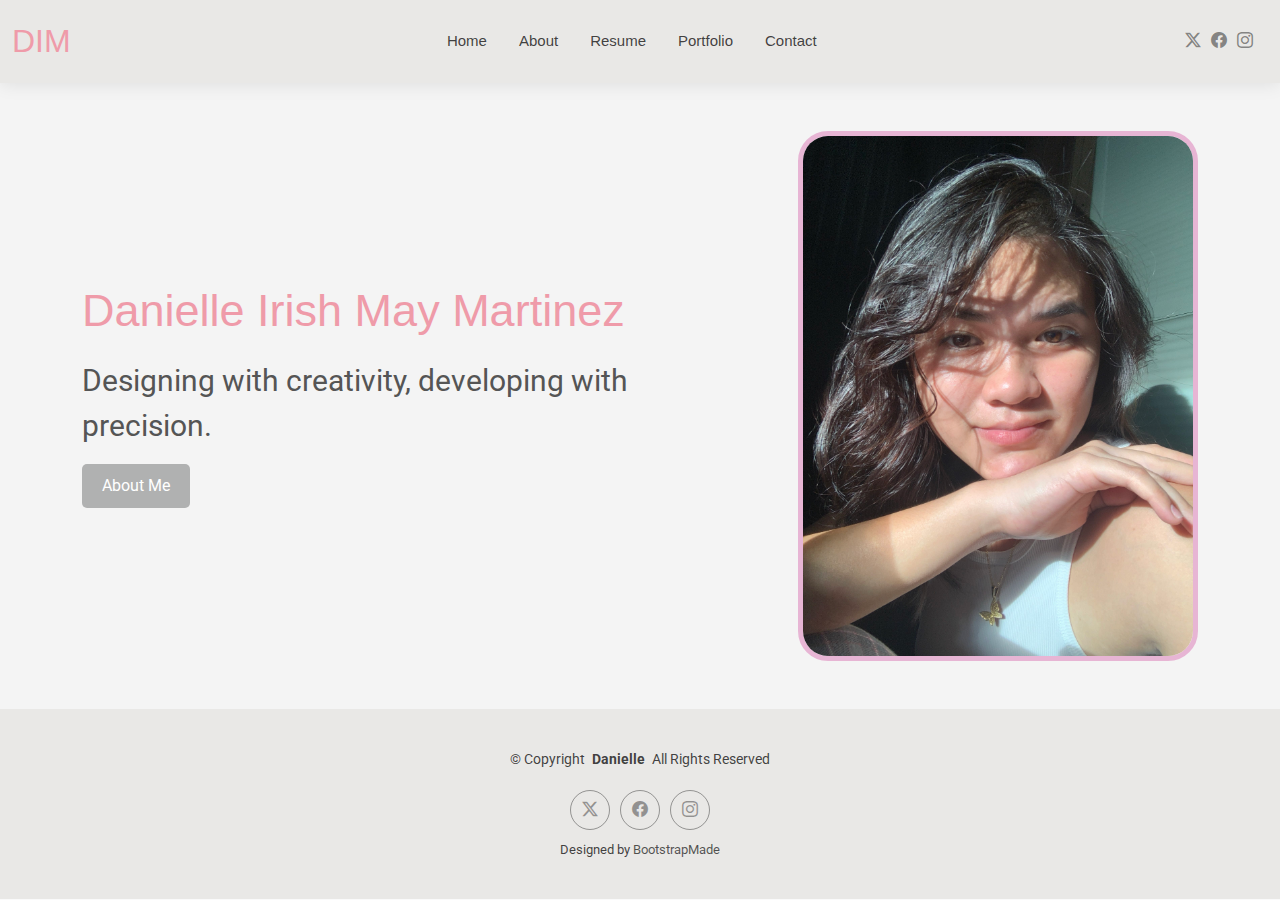
<file: index.html>
<!DOCTYPE html>
<html lang="en">

<head>
  <meta charset="utf-8">
  <meta content="width=device-width, initial-scale=1.0" name="viewport">
  <title>Index - Danielle Martinez</title>
  <meta name="description" content="">
  <meta name="keywords" content="">

  <!-- Favicons -->
  <link href="assets/img/favicon.png" rel="icon">
  <link href="assets/img/apple-touch-icon.png" rel="apple-touch-icon">

  <!-- Fonts -->
  <link href="https://fonts.googleapis.com" rel="preconnect">
  <link href="https://fonts.gstatic.com" rel="preconnect" crossorigin>
  <link href="https://fonts.googleapis.com/css2?family=Roboto:wght@400;500&display=swap" rel="stylesheet">

  <!-- Vendor CSS Files -->
  <link href="assets/vendor/bootstrap/css/bootstrap.min.css" rel="stylesheet">
  <link href="assets/vendor/bootstrap-icons/bootstrap-icons.css" rel="stylesheet">

  <!-- Main CSS File -->
  <link href="assets/css/main.css" rel="stylesheet">

</head>

<body class="index page">

  <header id="header" class="header d-flex align-items-center light-background sticky-top">
    <div class="container-fluid position-relative d-flex align-items-center justify-content-between">

      <a href="index.html" class="logo d-flex align-items-center me-auto me-xl-0">
        <!-- Uncomment the line below if you also wish to use an image logo -->
        <!-- <img src="assets/img/logo.png" alt=""> -->
        <h1 class="sitename">DIM</h1>
      </a>

      <nav id="navmenu" class="navmenu">
        <ul>
          <li><a href="index.html">Home</a></li>
          <li><a href="about.html" class="active">About</a></li>
          <li><a href="resume.html">Resume</a></li>
          <li><a href="portfolio.html">Portfolio</a></li>
          <li><a href="contact.html">Contact</a></li>
        </ul>
        <i class="mobile-nav-toggle d-xl-none bi bi-list"></i>
      </nav>

      <div class="header-social-links">
        <a href="https://x.com/irishmay_mrtnz" class="twitter"><i class="bi bi-twitter-x"></i></a>
        <a href="www.facebook.com/profi" class="facebook"><i class="bi bi-facebook"></i></a>
        <a href="https://www.instagram.com/dnllrshmy/" class="instagram"><i class="bi bi-instagram"></i></a>
      </div>

    </div>
  </header>

  <main class="main">

    <!-- Hero Section -->
    <section id="hero" class="hero section py-5" style="background-color: #f4f4f4;">
      <div class="container" data-aos-delay="100">
        <div class="row align-items-center">
          <!-- Text Content -->
          <div class="col-lg-6">
            <h2>Danielle Irish May Martinez</h2>
            <p>Designing with creativity, developing with precision.</p>
            <a href="about.html">
              <button type="button" class="btn btn-outline-dark">About Me</button>
            </a>
          </div>
          <!-- Image with Larger Size -->
          <div class="col-lg-6 text-lg-end text-center mt-4 mt-lg-0">
            <img src="assets/images/dan.jpg" class="img-fluid img-hero" alt="Danielle">
          </div>
      </div>
    </section><!-- /Hero Section -->

  </main>
  

  <footer id="footer" class="footer light-background">

    <div class="container">
      <div class="copyright text-center ">
        <p>© <span>Copyright</span> <strong class="px-1 sitename">Danielle</strong> <span>All Rights Reserved<br></span></p>
      </div>
      <div class="social-links d-flex justify-content-center">
        <a href="https://x.com/irishmay_mrtnz"><i class="bi bi-twitter-x"></i></a>
        <a href="https://web.facebook.com/profile.php?id=100008938218479"><i class="bi bi-facebook"></i></a>
        <a href="https://www.instagram.com/dnllrshmy/"><i class="bi bi-instagram"></i></a>
      </div>
      <div class="credits">
        <!-- All the links in the footer should remain intact. -->
        <!-- You can delete the links only if you've purchased the pro version. -->
        <!-- Licensing information: https://bootstrapmade.com/license/ -->
        <!-- Purchase the pro version with working PHP/AJAX contact form: [buy-url] -->
        Designed by <a href="https://bootstrapmade.com/">BootstrapMade</a>
      </div>
    </div>

  </footer>

  <!-- Vendor JS Files -->
  <script src="assets/vendor/bootstrap/js/bootstrap.bundle.min.js"></script>

</body>

</html>
</file>
<file: assets/css/main.css>
/**
* Template Name: Kelly
* Template URL: https://bootstrapmade.com/kelly-free-bootstrap-cv-resume-html-template/
* Updated: Aug 07 2024 with Bootstrap v5.3.3
* Author: BootstrapMade.com
* License: https://bootstrapmade.com/license/
*/

/*--------------------------------------------------------------
# Font & Color Variables
# Help: https://bootstrapmade.com/color-system/
--------------------------------------------------------------*/
/* Fonts */
:root {
  --default-font: "Roboto",  system-ui, -apple-system, "Segoe UI", Roboto, "Helvetica Neue", Arial, "Noto Sans", "Liberation Sans", sans-serif, "Apple Color Emoji", "Segoe UI Emoji", "Segoe UI Symbol", "Noto Color Emoji";
  --heading-font: "Raleway",  sans-serif;
  --nav-font: "Poppins",  sans-serif;
}

/* Global Colors - The following color variables are used throughout the website. Updating them here will change the color scheme of the entire website */
:root { 
  --background-color:rgba(190, 185, 185, 0.077);  /* Background color for the entire website, including individual sections */
  --default-color: rgba(20, 19, 19, 0.808);/* Default color used for the majority of the text content across the entire website */
  --heading-color: rgb(239, 155, 169); /* Color for headings, subheadings and title throughout the website */
  --accent-color: rgba(10, 10, 10, 0.69) ;/* Accent color that represents your brand on the website. It's used for buttons, links, and other elements that need to stand out */
  --surface-color: #f5cbcb; /* The surface color is used as a background of boxed elements within sections, such as cards, icon boxes, or other elements that require a visual separation from the global background. */
  --contrast-color: #ffffff; /* Contrast color for text, ensuring readability against backgrounds of accent, heading, or default colors. */
}

/* Nav Menu Colors - The following color variables are used specifically for the navigation menu. They are separate from the global colors to allow for more customization options */
:root {
  --nav-color: rgba(234, 77, 103, 0.782) (240, 63, 93) (175, 49, 70, 0.54); /* New navbar text color */
  --nav-hover-color:white(255, 192, 203, 0.889); /* New navbar hover color */
  --nav-mobile-background-color: rgba(255, 192, 203, 0.575); /* New mobile navbar background color */
  --nav-dropdown-background-color: white; /* New dropdown background color */
  --nav-dropdown-color: #ffffff; /* New dropdown text color */
  --nav-dropdown-hover-color: rgb(239, 149, 164); /* New dropdown hover color */
}

/* Color Presets - These classes override global colors when applied to any section or element, providing reuse of the sam color scheme. */

.light-background {
  --background-color: #e9e8e6;
  --surface-color: #ffffff;
}

.dark-background {
  --background-color: #060606;
  --default-color: #ffffff;
  --heading-color: #ffffff;
  --surface-color: #252525;
  --contrast-color: #ffffff;
}

/* Smooth scroll */
:root {
  scroll-behavior: smooth;
}

/*--------------------------------------------------------------
# General Styling & Shared Classes
--------------------------------------------------------------*/
body {
  color: var(--default-color);
  background-color: var(--background-color);
  font-family: var(--default-font);
}

a {
  color: var(--accent-color);
  text-decoration: none;
  transition: 0.3s;
}

a:hover {
  color: #d62fb5b3; /* New hover color for links */
}

.hero .btn-get-started:hover {
  background: #ff43b476; /* New hover color for buttons */
}


h1,
h2,
h3,
h4,
h5,
h6 {
  color: var(--heading-color);
  font-family: var(--heading-font);
}


/*--------------------------------------------------------------
# Global Header
--------------------------------------------------------------*/
.header {
  color: var(--default-color);
  background-color: var(--background-color);
  padding: 15px 0;
  transition: all 0.5s;
  z-index: 997;
  box-shadow: 0px 0 18px rgba(0, 0, 0, 0.1);
}

.header .logo {
  line-height: 1;
}

.header .logo img {
  max-height: 36px;
  margin-right: 8px;
}

.header .logo h1 {
  font-size: 32px;
  margin: 0;
  font-weight: 300;
  text-transform: uppercase;
  color: var(--heading-color);
}

.header .header-social-links {
  padding-right: 15px;
}

.header .header-social-links a {
  color: color-mix(in srgb, var(--default-color), transparent 40%);
  padding-left: 6px;
  display: inline-block;
  transition: 0.3s;
  font-size: 16px;
}

.header .header-social-links a:hover {
  color: var(--accent-color);
}

.header .header-social-links a i {
  line-height: 0px;
}

@media (max-width: 1200px) {
  .header .logo {
    order: 1;
  }

  .header .header-social-links {
    order: 2;
  }

  .header .navmenu {
    order: 3;
  }
}

/*--------------------------------------------------------------
# Navigation Menu
--------------------------------------------------------------*/
/* Desktop Navigation */
@media (min-width: 1200px) {
  .navmenu {
    padding: 0;
  }

  .navmenu ul {
    margin: 0;
    padding: 0;
    display: flex;
    list-style: none;
    align-items: center;
  }

  .navmenu li {
    position: relative;
  }

  .navmenu>ul>li {
    white-space: nowrap;
    padding: 15px 14px;
  }

  .navmenu>ul>li:last-child {
    padding-right: 0;
  }

  .navmenu a,
  .navmenu a:focus {
    color: var(--nav-color);
    font-size: 15px;
    padding: 0 2px;
    font-family: var(--nav-font);
    font-weight: 400;
    display: flex;
    align-items: center;
    justify-content: space-between;
    white-space: nowrap;
    transition: 0.3s;
    position: relative;
  }

  .navmenu a i,
  .navmenu a:focus i {
    font-size: 12px;
    line-height: 0;
    margin-left: 5px;
    transition: 0.3s;
  }

  .navmenu>ul>li>a:before {
    content: "";
    position: absolute;
    height: 2px;
    bottom: -6px;
    left: 0;
    background-color: var(--nav-hover-color);
    visibility: hidden;
    width: 0px;
    transition: all 0.3s ease-in-out 0s;
  }

  .navmenu a:hover:before,
  .navmenu li:hover>a:before,
  .navmenu .active:before {
    visibility: visible;
    width: 25px;
  }

  .navmenu li:hover>a,
  .navmenu .active,
  .navmenu .active:focus {
    color: var(--nav-hover-color);
  }

  .navmenu .dropdown ul {
    margin: 0;
    padding: 10px 0;
    background: var(--nav-dropdown-background-color);
    display: block;
    position: absolute;
    visibility: hidden;
    left: 14px;
    top: 130%;
    opacity: 0;
    transition: 0.3s;
    border-radius: 4px;
    z-index: 99;
    box-shadow: 0px 0px 30px rgba(0, 0, 0, 0.1);
  }

  .navmenu .dropdown ul li {
    min-width: 200px;
  }

  .navmenu .dropdown ul a {
    padding: 10px 20px;
    font-size: 15px;
    text-transform: none;
    color: var(--nav-dropdown-color);
  }

  .navmenu .dropdown ul a i {
    font-size: 12px;
  }

  .navmenu .dropdown ul a:hover,
  .navmenu .dropdown ul .active:hover,
  .navmenu .dropdown ul li:hover>a {
    color: var(--nav-dropdown-hover-color);
  }

  .navmenu .dropdown:hover>ul {
    opacity: 1;
    top: 100%;
    visibility: visible;
  }

  .navmenu .dropdown .dropdown ul {
    top: 0;
    left: -90%;
    visibility: hidden;
  }

  .navmenu .dropdown .dropdown:hover>ul {
    opacity: 1;
    top: 0;
    left: -100%;
    visibility: visible;
  }
}

/* Mobile Navigation */
@media (max-width: 1199px) {
  .mobile-nav-toggle {
    color: var(--nav-color);
    font-size: 28px;
    line-height: 0;
    margin-right: 10px;
    cursor: pointer;
    transition: color 0.3s;
  }

  .navmenu {
    padding: 0;
    z-index: 9997;
  }

  .navmenu ul {
    display: none;
    list-style: none;
    position: absolute;
    inset: 60px 20px 20px 20px;
    padding: 10px 0;
    margin: 0;
    border-radius: 6px;
    background-color: var(--nav-mobile-background-color);
    border: 1px solid color-mix(in srgb, var(--default-color), transparent 90%);
    box-shadow: none;
    overflow-y: auto;
    transition: 0.3s;
    z-index: 9998;
  }

  .navmenu a,
  .navmenu a:focus {
    color: var(--nav-dropdown-color);
    padding: 10px 20px;
    font-family: var(--nav-font);
    font-size: 17px;
    font-weight: 500;
    display: flex;
    align-items: center;
    justify-content: space-between;
    white-space: nowrap;
    transition: 0.3s;
  }

  .navmenu a i,
  .navmenu a:focus i {
    font-size: 12px;
    line-height: 0;
    margin-left: 5px;
    width: 30px;
    height: 30px;
    display: flex;
    align-items: center;
    justify-content: center;
    border-radius: 50%;
    transition: 0.3s;
    background-color: color-mix(in srgb, var(--accent-color), transparent 90%);
  }

  .navmenu a i:hover,
  .navmenu a:focus i:hover {
    background-color: var(--accent-color);
    color: var(--contrast-color);
  }

  .navmenu a:hover,
  .navmenu .active,
  .navmenu .active:focus {
    color: var(--nav-dropdown-hover-color);
  }

  .navmenu .active i,
  .navmenu .active:focus i {
    background-color: var(--accent-color);
    color: var(--contrast-color);
    transform: rotate(180deg);
  }

  .navmenu .dropdown ul {
    position: static;
    display: none;
    z-index: 99;
    padding: 10px 0;
    margin: 10px 20px;
    background-color: var(--nav-dropdown-background-color);
    transition: all 0.5s ease-in-out;
  }

  .navmenu .dropdown ul ul {
    background-color: rgba(33, 37, 41, 0.1);
  }

  .navmenu .dropdown>.dropdown-active {
    display: block;
    background-color: rgba(33, 37, 41, 0.03);
  }

  .mobile-nav-active {
    overflow: hidden;
  }

  .mobile-nav-active .mobile-nav-toggle {
    color: #fff;
    position: absolute;
    font-size: 32px;
    top: 15px;
    right: 15px;
    margin-right: 0;
    z-index: 9999;
  }

  .mobile-nav-active .navmenu {
    position: fixed;
    overflow: hidden;
    inset: 0;
    background: rgba(33, 37, 41, 0.8);
    transition: 0.3s;
  }

  .mobile-nav-active .navmenu>ul {
    display: block;
  }
}

/*--------------------------------------------------------------
# Global Footer
--------------------------------------------------------------*/
.footer {
  color: var(--default-color);
  background-color: var(--background-color);
  font-size: 14px;
  padding: 40px 0;
  position: relative;
}

.footer .copyright p {
  margin-bottom: 0;
}

.footer .social-links {
  margin-top: 20px;
}

.footer .social-links a {
  display: flex;
  align-items: center;
  justify-content: center;
  width: 40px;
  height: 40px;
  border-radius: 50%;
  border: 1px solid color-mix(in srgb, var(--default-color), transparent 50%);
  font-size: 16px;
  color: color-mix(in srgb, var(--default-color), transparent 50%);
  margin: 0 5px;
  transition: 0.3s;
}

.footer .social-links a:hover {
  color: var(--accent-color);
  border-color: var(--accent-color);
}

.footer .credits {
  margin-top: 10px;
  font-size: 13px;
  text-align: center;
}

/*--------------------------------------------------------------
# Preloader
--------------------------------------------------------------*/
#preloader {
  position: fixed;
  inset: 0;
  z-index: 9999;
  overflow: hidden;
  background-color: var(--background-color);
  transition: all 0.6s ease-out;
  width: 100%;
  height: 100vh;
}

#preloader:before,
#preloader:after {
  content: "";
  position: absolute;
  border: 4px solid var(--accent-color);
  border-radius: 50%;
  animation: animate-preloader 2s cubic-bezier(0, 0.2, 0.8, 1) infinite;
}

#preloader:after {
  animation-delay: -0.5s;
}

@keyframes animate-preloader {
  0% {
    width: 10px;
    height: 10px;
    top: calc(50% - 5px);
    left: calc(50% - 5px);
    opacity: 1;
  }

  100% {
    width: 72px;
    height: 72px;
    top: calc(50% - 36px);
    left: calc(50% - 36px);
    opacity: 0;
  }
}

/*--------------------------------------------------------------
# Scroll Top Button
--------------------------------------------------------------*/
.scroll-top {
  position: fixed;
  visibility: hidden;
  opacity: 0;
  right: 15px;
  bottom: -15px;
  z-index: 99999;
  background-color: var(--accent-color);
  width: 44px;
  height: 44px;
  border-radius: 50px;
  transition: all 0.4s;
}

.scroll-top i {
  font-size: 24px;
  color: var(--contrast-color);
  line-height: 0;
}

.scroll-top:hover {
  background-color: color-mix(in srgb, var(--accent-color), transparent 20%);
  color: var(--contrast-color);
}

.scroll-top.active {
  visibility: visible;
  opacity: 1;
  bottom: 15px;
}

/*--------------------------------------------------------------
# Disable aos animation delay on mobile devices
--------------------------------------------------------------*/
@media screen and (max-width: 768px) {
  [data-aos-delay] {
    transition-delay: 0 !important;
  }
}

/*--------------------------------------------------------------
# Global Page Titles & Breadcrumbs
--------------------------------------------------------------*/
.page-title {
  color: var(--default-color);
  background-color: var(--background-color);
  padding: 25px 0;
  position: relative;
  border-bottom: 1px solid color-mix(in srgb, var(--default-color), transparent 85%);
}

.page-title h1 {
  font-size: 24px;
  font-weight: 400;
}

.page-title .breadcrumbs ol {
  display: flex;
  flex-wrap: wrap;
  list-style: none;
  padding: 0;
  margin: 0;
  font-size: 14px;
  font-weight: 400;
}

.page-title .breadcrumbs ol li+li {
  padding-left: 10px;
}

.page-title .breadcrumbs ol li+li::before {
  content: "/";
  display: inline-block;
  padding-right: 10px;
  color: color-mix(in srgb, var(--default-color), transparent 70%);
}

/*--------------------------------------------------------------
# Global Sections
--------------------------------------------------------------*/
section,
.section {
  color: var(--default-color);
  background-color: var(--background-color);
  padding: 60px 0;
  scroll-margin-top: 100px;
  overflow: clip;
}

@media (max-width: 1199px) {

  section,
  .section {
    scroll-margin-top: 66px;
  }
}

/*--------------------------------------------------------------
# Global Section Titles
--------------------------------------------------------------*/
.section-title {
  text-align: center;
  padding-bottom: 60px;
  position: relative;
}

.section-title h2 {
  font-size: 32px;
  font-weight: 700;
  margin-bottom: 20px;
  padding-bottom: 20px;
  position: relative;
}

.section-title h2:after {
  content: "";
  position: absolute;
  display: block;
  width: 50px;
  height: 3px;
  background: var(--accent-color);
  left: 0;
  right: 0;
  bottom: 0;
  margin: auto;
}

.section-title p {
  margin-bottom: 0;
}

body {
  font-family: 'Roboto', sans-serif;
}

.hero {
  background-color: #f4f4f4;
  padding: 100px 0;
}

.hero h2 {
  font-size: 45px;
  font-weight: 500;
  margin-bottom: 20px;
}

.hero p {
  font-size: 30px;
  color: #555;
}

.img-hero {
  max-width: 400px; /* Adjust as needed */
  border-radius: 30px; /* Rounded square effect */
  border: 5px solid #cc319352; /* Optional border color */
}

.btn-get-started,
.btn-outline-dark {
  padding: 10px 20px;
  background-color: #585a5c70;
  color: #fff;
  border-radius: 5px;
  text-decoration: none;
  border: none; /* Remove default border for outline buttons */
}

.btn-get-started:hover,
.btn-outline-dark:hover {
  background-color: #d8369782;
  color: #fff;
}

/* Responsive adjustments */
@media (max-width: 992px) {
  .img-hero {
    margin-top: 20px;
    margin-right: 0;
  }
}
/*--------------------------------------------------------------
# Resume Section
--------------------------------------------------------------*/
.resume .resume-title {
  color: var(--heading-color);
  font-size: 26px;
  font-weight: 700;
  margin-top: 20px;
  margin-bottom: 20px;
}

.resume .resume-item {
  padding: 0 0 20px 20px;
  margin-top: -2px;
  border-left: 2px solid var(--accent-color);
  position: relative;
}

.resume .resume-item h4 {
  line-height: 18px;
  font-size: 18px;
  font-weight: 600;
  text-transform: uppercase;
  color: color-mix(in srgb, var(--default-color), transparent 20%);
  margin-bottom: 10px;
}

.resume .resume-item h5 {
  font-size: 16px;
  padding: 5px 15px;
  display: inline-block;
  font-weight: 600;
  margin-bottom: 10px;
}

.resume .resume-item ul {
  padding-left: 20px;
}

.resume .resume-item ul li {
  padding-bottom: 10px;
}

.resume .resume-item:last-child {
  padding-bottom: 0;
}

.resume .resume-item::before {
  content: "";
  position: absolute;
  width: 16px;
  height: 16px;
  border-radius: 50px;
  left: -9px;
  top: 0;
  background: var(--background-color);
  border: 2px solid var(--accent-color);
}

/*--------------------------------------------------------------
# Portfolio Section
--------------------------------------------------------------*/
.portfolio .portfolio-filters {
  padding: 0;
  margin: 0 auto 20px auto;
  list-style: none;
  text-align: center;
}

.portfolio .portfolio-filters li {
  cursor: pointer;
  display: inline-block;
  padding: 8px 20px 10px 20px;
  margin: 0;
  font-size: 15px;
  font-weight: 500;
  line-height: 1;
  margin-bottom: 5px;
  border-radius: 50px;
  transition: all 0.3s ease-in-out;
  font-family: var(--heading-font);
}

.portfolio .portfolio-filters li:hover,
.portfolio .portfolio-filters li.filter-active {
  color: var(--contrast-color);
  background-color: var(--accent-color);
}

.portfolio .portfolio-filters li:first-child {
  margin-left: 0;
}

.portfolio .portfolio-filters li:last-child {
  margin-right: 0;
}

@media (max-width: 575px) {
  .portfolio .portfolio-filters li {
    font-size: 14px;
    margin: 0 0 10px 0;
  }
}

.portfolio .portfolio-item {
  position: relative;
  overflow: hidden;
}

.portfolio .portfolio-item .portfolio-info {
  opacity: 0;
  position: absolute;
  left: 12px;
  right: 12px;
  bottom: -100%;
  z-index: 3;
  transition: all ease-in-out 0.5s;
  background: color-mix(in srgb, var(--surface-color), transparent 10%);
  padding: 15px;
}

.portfolio .portfolio-item .portfolio-info h4 {
  font-size: 18px;
  font-weight: 600;
  padding-right: 50px;
}

.portfolio .portfolio-item .portfolio-info p {
  color: color-mix(in srgb, var(--default-color), transparent 30%);
  font-size: 14px;
  margin-bottom: 0;
  padding-right: 50px;
}

.portfolio .portfolio-item .portfolio-info .preview-link,
.portfolio .portfolio-item .portfolio-info .details-link {
  position: absolute;
  right: 50px;
  font-size: 24px;
  top: calc(50% - 14px);
  color: color-mix(in srgb, var(--default-color), transparent 30%);
  transition: 0.3s;
  line-height: 0;
}

.portfolio .portfolio-item .portfolio-info .preview-link:hover,
.portfolio .portfolio-item .portfolio-info .details-link:hover {
  color: var(--accent-color);
}

.portfolio .portfolio-item .portfolio-info .details-link {
  right: 14px;
  font-size: 28px;
}

.portfolio .portfolio-item:hover .portfolio-info {
  opacity: 1;
  bottom: 0;
}

    .contact-container {
      background-color: #f0f0f0; /* Light gray background */
      background-image: url('assets/img/contact-bg.jpg'); /* Replace with your image path */
      background-size: cover;
      background-position: center;
      padding: 30px 0;
    }

    .info-item {
      background-color: rgba(138, 0, 0, 0.529); /* White background with opacity */
      border-radius: 8px;
      padding: 15px;
      margin-bottom: 15px;
    }

    .info-item i {
      font-size: 24px;
      color: #333;
    }

    .info-item h3 {
      margin-bottom: 10px;
      font-size: 18px;
    }

    .btn-primary {
      background-color: #767c83a2;
      border-color: #515457a9;
    }

    .btn-primary:hover {
      background-color: #0056b3;
      border-color: #004085;
    }


/*--------------------------------------------------------------
# Starter Section Section
--------------------------------------------------------------*/
.starter-section 
  .profile-image {
    margin:auto;
  }

  .profile-image img {
    width: 100%;
    max-width: 350px;
    border-radius: 50%;
  }

  @media (min-width: 768px) {
    .profile-header {
      text-align: left;
    }

    .profile-image {
      float: right;
      margin-left: 30px;
    }

}

.carousel-wrapper {
  width: 80%; /* Adjust this width as needed */
  margin-left: 0; /* Ensure the carousel is aligned to the left */
}

.carousel {
  max-width: 100%; /* Allow the carousel to take up the full space inside its container */
}

.img-thumbnail {
  max-width: 100%;
  height: auto;
}
</file>
